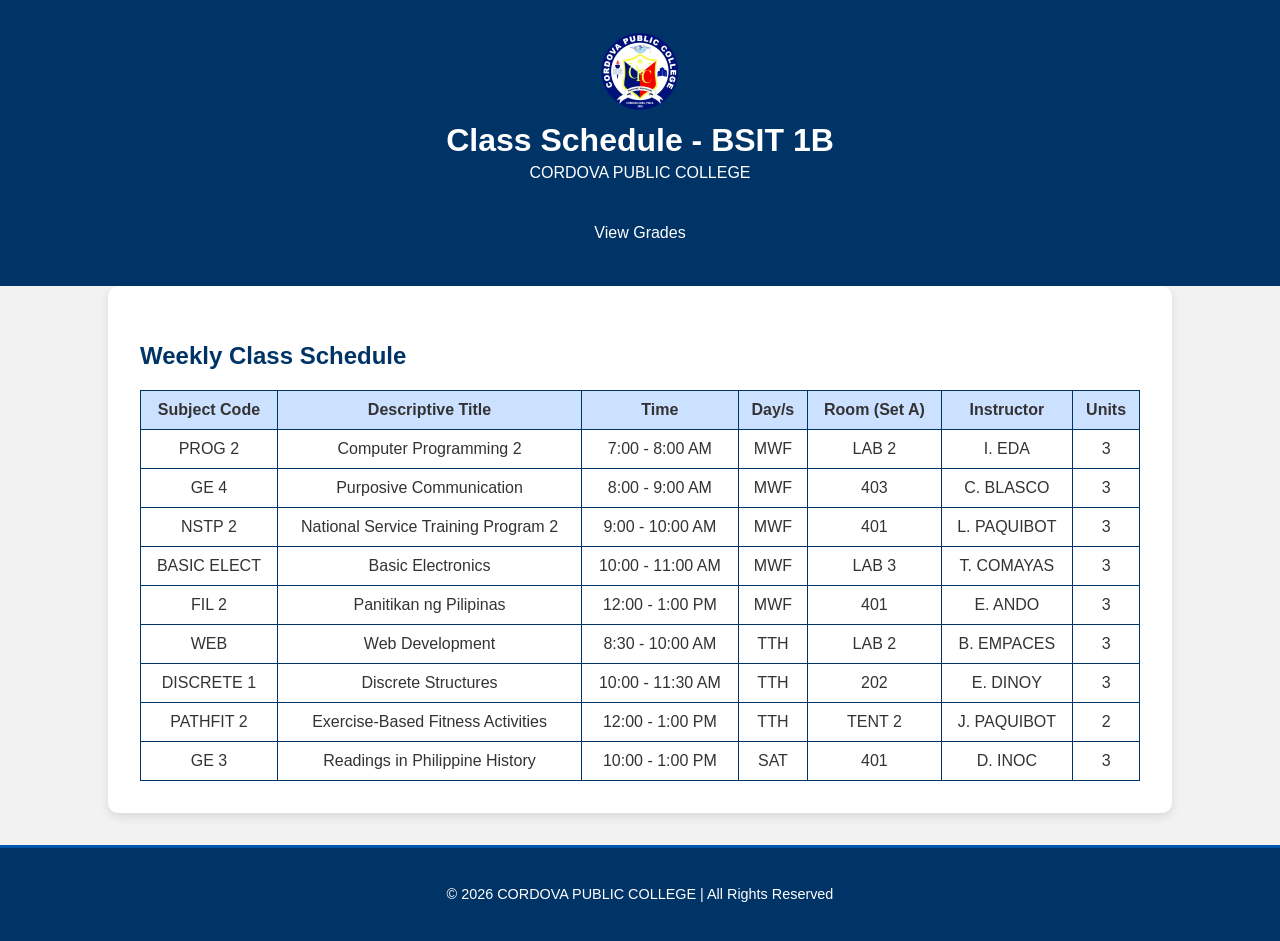
<file: class-schedule/index.html>
<!DOCTYPE html>
<html lang="en">
<head>
  <meta charset="UTF-8">
  <meta name="viewport" content="width=device-width, initial-scale=1.0">
  <title>Class Schedule - BSIT-1B</title>
  <link rel="stylesheet" href="style.css">
</head>
<body>
  <header>
    <img src="Photo/School-Logo.jpg" alt="School Logo" class="logo">
    <h1>Class Schedule - BSIT 1B</h1>
    <p>CORDOVA PUBLIC COLLEGE</p>
    <a href="students-grade.html.html" class="btn">View Grades</a>
  </header>

  <main>
    <section>
      <h2>Weekly Class Schedule</h2>
      <div class="table-container">
        <table>
          <thead>
            <tr>
              <th>Subject Code</th>
              <th>Descriptive Title</th>
              <th>Time</th>
              <th>Day/s</th>
              <th>Room (Set A)</th>
              <th>Instructor</th>
              <th>Units</th>
            </tr>
          </thead>
          <tbody>
            <tr><td>PROG 2</td><td>Computer Programming 2</td><td>7:00 - 8:00 AM</td><td>MWF</td><td>LAB 2</td><td>I. EDA</td><td>3</td></tr>
            <tr><td>GE 4</td><td>Purposive Communication</td><td>8:00 - 9:00 AM</td><td>MWF</td><td>403</td><td>C. BLASCO</td><td>3</td></tr>
            <tr><td>NSTP 2</td><td>National Service Training Program 2</td><td>9:00 - 10:00 AM</td><td>MWF</td><td>401</td><td>L. PAQUIBOT</td><td>3</td></tr>
            <tr><td>BASIC ELECT</td><td>Basic Electronics</td><td>10:00 - 11:00 AM</td><td>MWF</td><td>LAB 3</td><td>T. COMAYAS</td><td>3</td></tr>
            <tr><td>FIL 2</td><td>Panitikan ng Pilipinas</td><td>12:00 - 1:00 PM</td><td>MWF</td><td>401</td><td>E. ANDO</td><td>3</td></tr>
            <tr><td>WEB</td><td>Web Development</td><td>8:30 - 10:00 AM</td><td>TTH</td><td>LAB 2</td><td>B. EMPACES</td><td>3</td></tr>
            <tr><td>DISCRETE 1</td><td>Discrete Structures</td><td>10:00 - 11:30 AM</td><td>TTH</td><td>202</td><td>E. DINOY</td><td>3</td></tr>
            <tr><td>PATHFIT 2</td><td>Exercise-Based Fitness Activities</td><td>12:00 - 1:00 PM</td><td>TTH</td><td>TENT 2</td><td>J. PAQUIBOT</td><td>2</td></tr>
            <tr><td>GE 3</td><td>Readings in Philippine History</td><td>10:00 - 1:00 PM</td><td>SAT</td><td>401</td><td>D. INOC</td><td>3</td></tr>
          </tbody>
        </table>
      </div>
    </section>
  </main>

  <footer>
    <p>&copy; 2026 CORDOVA PUBLIC COLLEGE | All Rights Reserved</p>
  </footer>
</body>
</html>
</file>
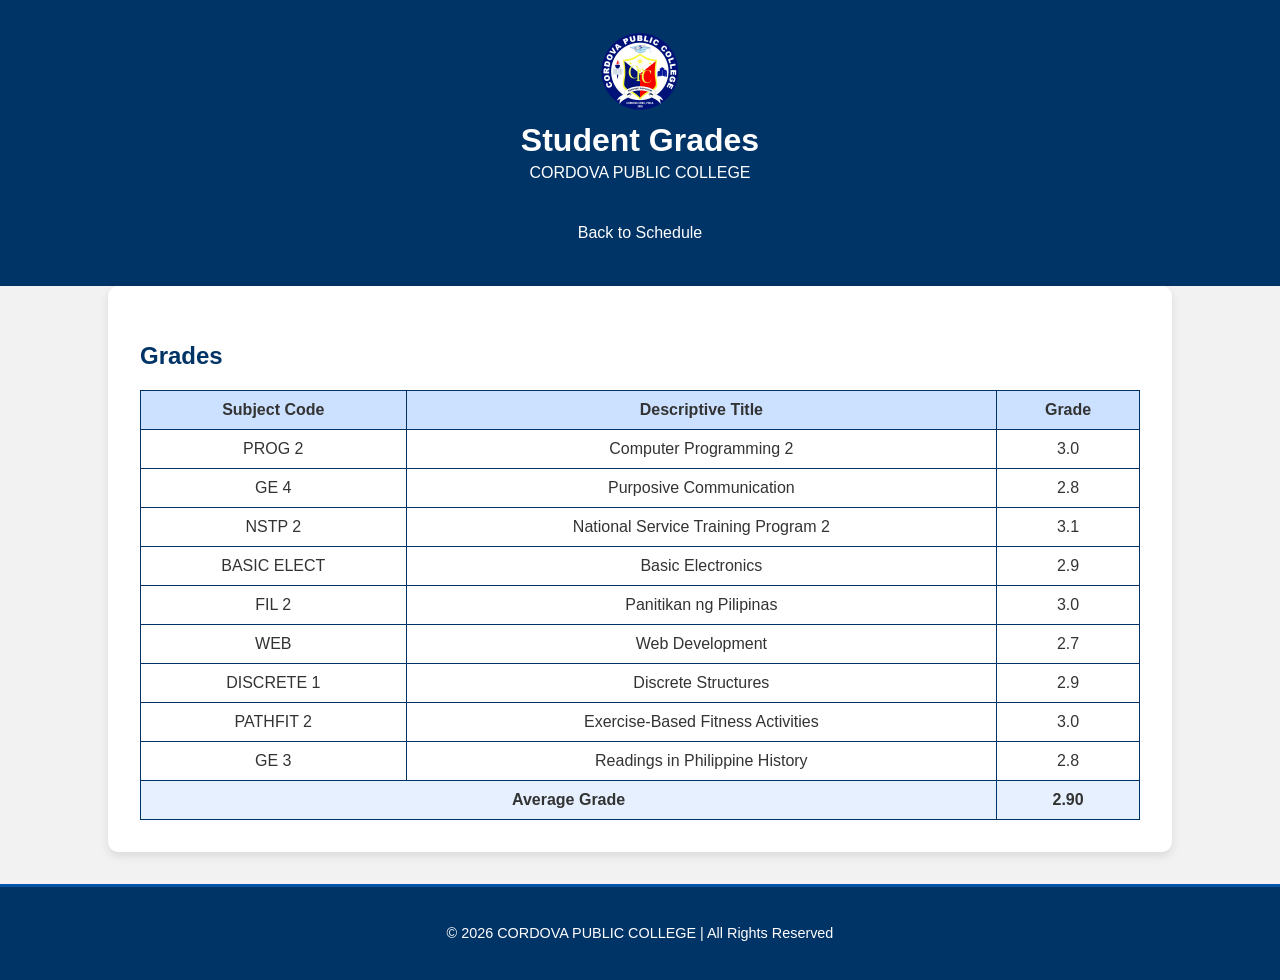
<file: class-schedule/students-grade.html.html>
<!DOCTYPE html>
<html lang="en">
<head>
  <meta charset="UTF-8">
  <meta name="viewport" content="width=device-width, initial-scale=1.0">
  <title>Student Grades - Bernie C.</title>
  <link rel="stylesheet" href="style.css">
</head>
<body>
  <header>
    <img src="Photo/School-Logo.jpg" alt="School Logo" class="logo">
    <h1>Student Grades</h1>
    <p>CORDOVA PUBLIC COLLEGE</p>
    <a href="index.html" class="btn">Back to Schedule</a>
  </header>

  <main>
    <section>
      <h2>Grades</h2>
      <div class="table-container">
        <table>
          <thead>
            <tr>
              <th>Subject Code</th>
              <th>Descriptive Title</th>
              <th>Grade</th>
            </tr>
          </thead>
          <tbody>
            <tr><td>PROG 2</td><td>Computer Programming 2</td><td>3.0</td></tr>
            <tr><td>GE 4</td><td>Purposive Communication</td><td>2.8</td></tr>
            <tr><td>NSTP 2</td><td>National Service Training Program 2</td><td>3.1</td></tr>
            <tr><td>BASIC ELECT</td><td>Basic Electronics</td><td>2.9</td></tr>
            <tr><td>FIL 2</td><td>Panitikan ng Pilipinas</td><td>3.0</td></tr>
            <tr><td>WEB</td><td>Web Development</td><td>2.7</td></tr>
            <tr><td>DISCRETE 1</td><td>Discrete Structures</td><td>2.9</td></tr>
            <tr><td>PATHFIT 2</td><td>Exercise-Based Fitness Activities</td><td>3.0</td></tr>
            <tr><td>GE 3</td><td>Readings in Philippine History</td><td>2.8</td></tr>
          </tbody>
          <tfoot>
            <tr>
              <td colspan="2"><strong>Average Grade</strong></td>
              <td><strong>2.90</strong></td>
            </tr>
          </tfoot>
        </table>
      </div>
    </section>
  </main>

  <footer>
    <p>&copy; 2026 CORDOVA PUBLIC COLLEGE | All Rights Reserved</p>
  </footer>
</body>
</html>
</file>
<file: class-schedule/style.css>
body {
  font-family: Arial, sans-serif;
  margin: 0;
  padding: 0;
  background-color: #f2f2f2;
  color: #333;
}

header {
  background-color: #003366;
  color: white;
  text-align: center;
  padding: 2rem 1rem;
}

header h1 {
  margin: 0;
  font-size: 2rem;
}

header p {
  margin: 5px 0 15px;
  font-size: 1rem;
}

header .logo {
  width: 80px;
  height: auto;
  display: block;
  margin: 0 auto 10px;
  border-radius: 10%;
}

.btn {
  display: inline-block;
  background-color: #003366;
  color: white;
  text-decoration: none;
  padding: 12px 25px;
  margin-top: 15px;
  border-radius: 5px;
  font-size: 1rem;
  transition: background-color 0.3s ease;
}

.btn:hover {
  background-color: #0055aa;
}

main {
  padding: 2rem;
  max-width: 1000px;
  margin: auto;
  background-color: #fff;
  border-radius: 10px;
  box-shadow: 0 4px 10px rgba(0,0,0,0.1);
}

h2 {
  color: #003366;
  margin-top: 1.5rem;
}

table {
  width: 100%;
  border-collapse: collapse;
}

th, td {
  padding: 10px;
  text-align: center;
  border: 1px solid #003366;
}

th {
  background-color: #cce0ff;
  font-weight: bold;
}

tfoot td {
  font-weight: bold;
  background-color: #e6f0ff;
}

.table-container {
  overflow-x: auto;
  -webkit-overflow-scrolling: touch;
}

footer {
  background-color: #003366;
  color: white;
  text-align: center;
  padding: 1.5rem;
  margin-top: 2rem;
  font-size: 0.9rem;
  border-top: 3px solid #0055aa;
}

@media (max-width: 768px) {
  main {
    padding: 1rem;
  }

  table, th, td {
    font-size: 0.85rem;
  }

  header h1 {
    font-size: 1.5rem;
  }

  .btn {
    padding: 8px 15px;
    font-size: 0.9rem;
  }
}
</file>
